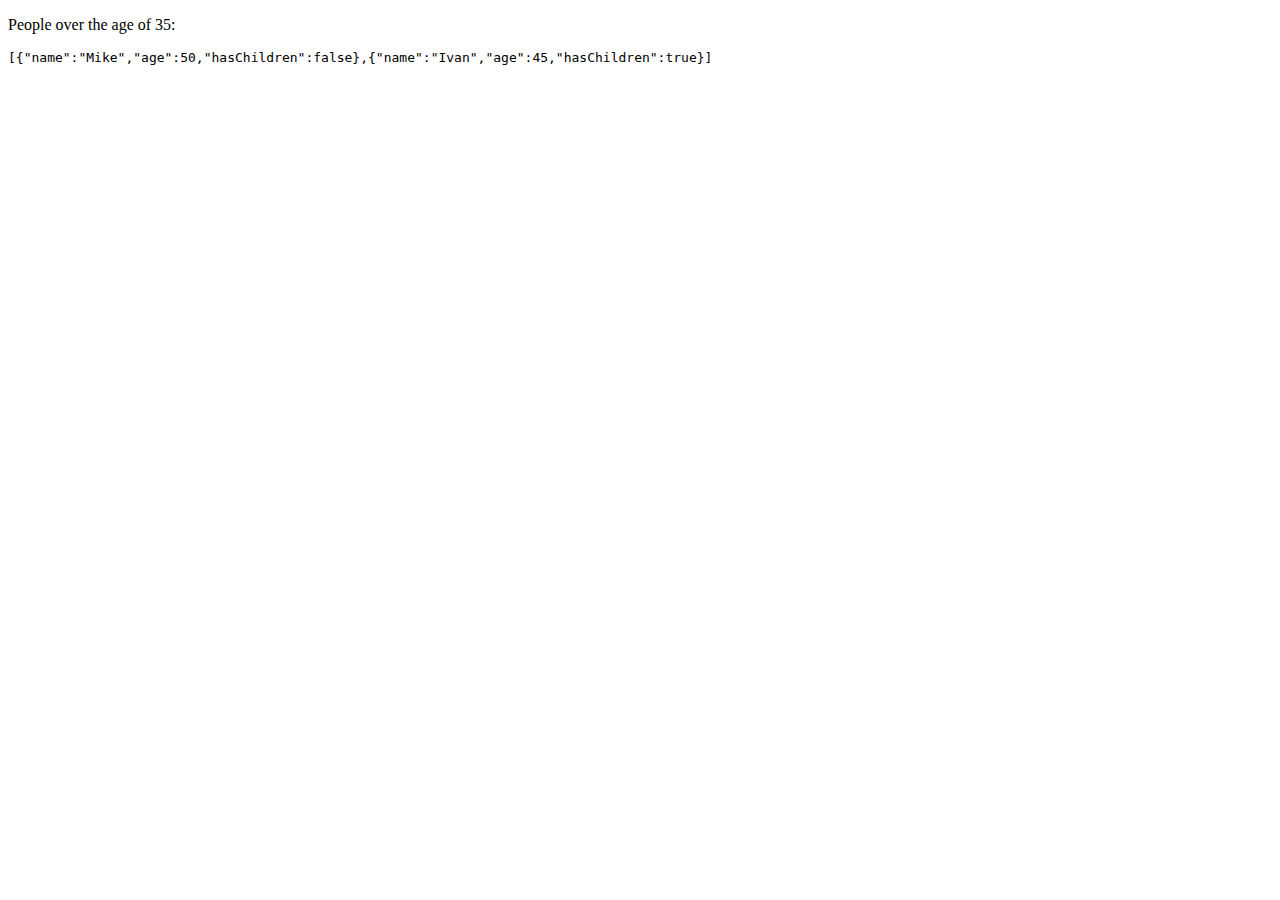
<file: Q&A/index.html>
<!DOCTYPE html>
<html lang="en">
<head>
    <meta charset="UTF-8">
    <meta name="viewport" content="width=device-width, initial-scale=1.0">
    <title>Document</title>
</head>
<body>
    <p>People over the age of 35:</p> 
    <pre id="demo"></pre>
    <script src="Exercise 1.js"></script>
</body>
</html>
</file>
